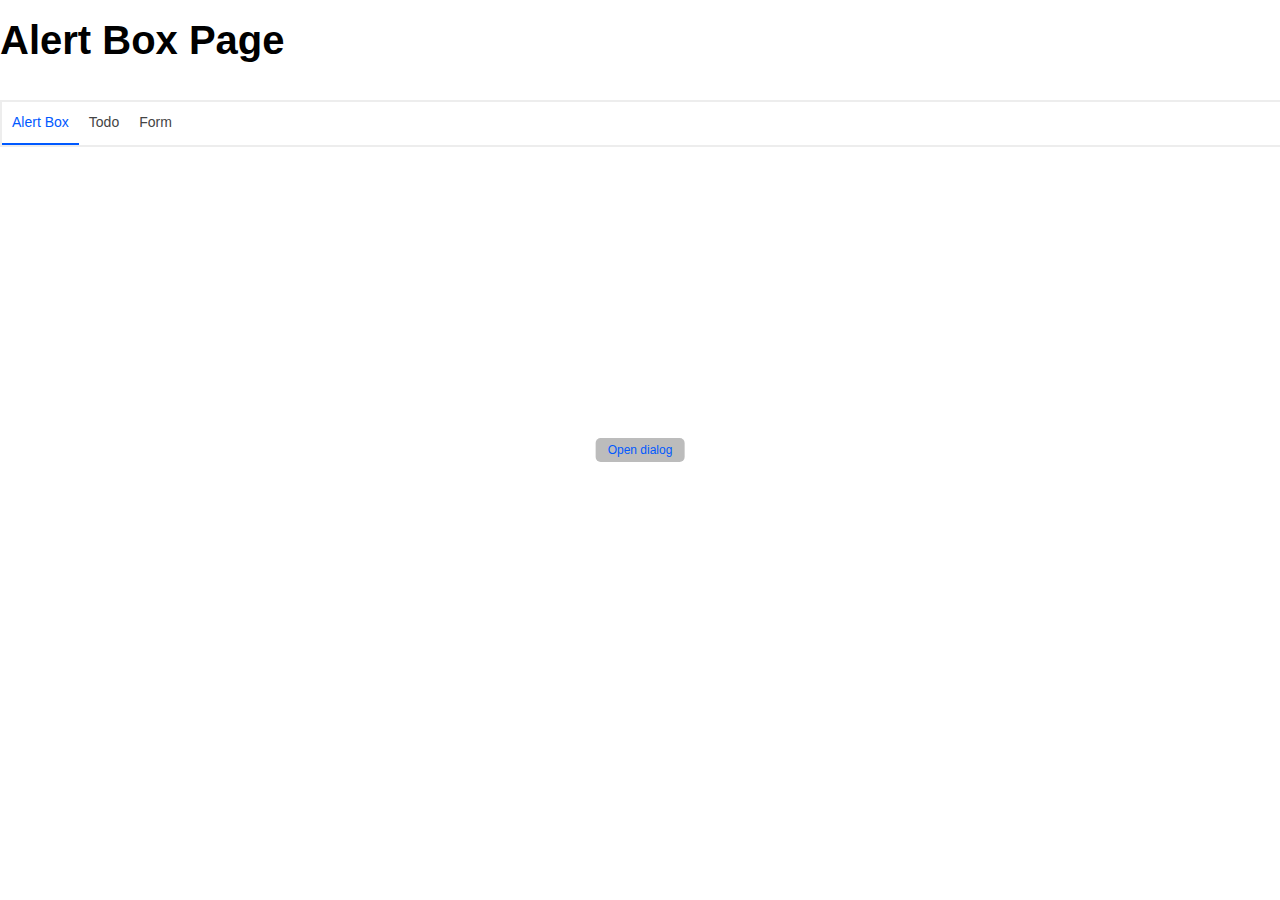
<file: index.html>
<!DOCTYPE html>
<html lang="en">
<head>
    <meta charset="UTF-8">
    <meta name="viewport" content="width=device-width, initial-scale=1.0">
    <link rel="stylesheet" href="style.css" type="text/css" />
    <title>Third Assignment</title>
</head>
<body>
    <section class="assignment-3">
        <header>
            <h1>Alert Box Page</h1>
                <nav>
                    <ul class="nav-bar">
                        <li class="alert-page active"><a href="/">Alert Box</a></li>
                        <li class="todo-page"><a href="/todo-list-page.html">Todo</a></li>
                        <li class="form-page"><a href="/form-page.html">Form</a></li>
                    </ul>    
                </nav>
        </header>

        <section class="hero">

            <button class="modal-box-btn">Open dialog</button>

            <div class="modal-text-box hidden">
            
                <h1>Payment successful</h1>
                <p>
                    Your payment has been successfully submitted. We've sent<br>
                    you an email with all of the details of your order.
                </p>

                <button class="close-modal-btn">Got it, thanks!</button>
            </div>
        </section>
        
    </section>

    <div class="overlay hidden"></div>

    <script src="index.js"></script>
</body>
</html>
</file>
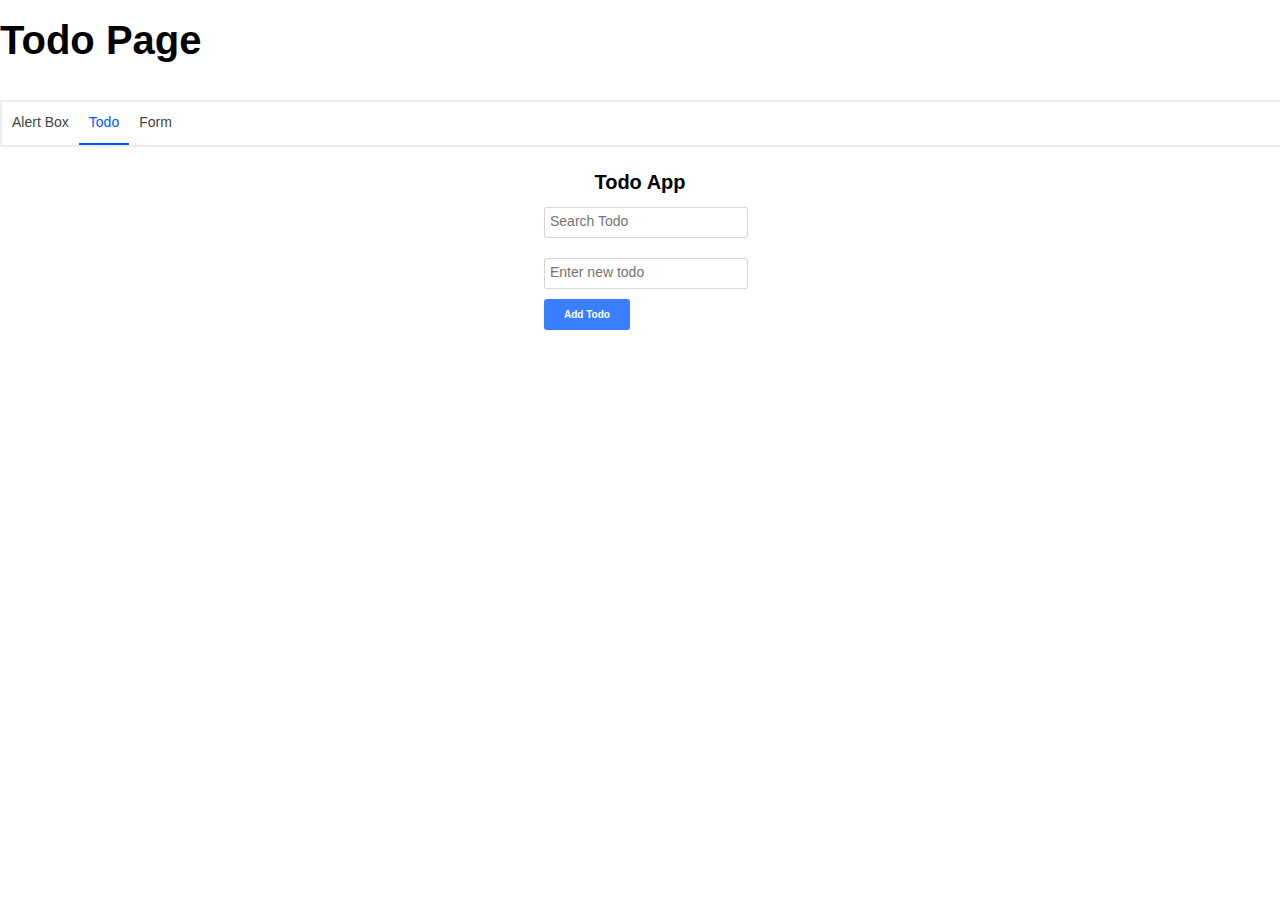
<file: todo-list-page.html>
<!DOCTYPE html>
<html lang="en">
<head>
    <meta charset="UTF-8">
    <meta name="viewport" content="width=device-width, initial-scale=1.0">
    <link rel="stylesheet" href="style.css" type="text/css" />
    <link rel="stylesheet" href="todo-list.css" type="text/css" />
    <link rel="stylesheet" href="https://cdnjs.cloudflare.com/ajax/libs/font-awesome/6.4.2/css/all.min.css" integrity="sha512-z3gLpd7yknf1YoNbCzqRKc4qyor8gaKU1qmn+CShxbuBusANI9QpRohGBreCFkKxLhei6S9CQXFEbbKuqLg0DA==" crossorigin="anonymous" referrerpolicy="no-referrer" />

    
    <title>Todo List Page</title>
</head>
<body>
    <section class="assignment-3">
        <header>
            <h1>Todo Page</h1>
                <nav>
                    <ul class="nav-bar">
                        <li class="alert-page"><a href="/">Alert Box</a></li>
                        <li class="todo-page active"><a href="/todo-list-page.html">Todo</a></li>
                        <li class="form-page"><a href="/form-page.html">Form</a></li>
                    </ul>    
                </nav>
        </header>

        <main class="todo-list-section">
            <div class="todo-list">
                <h2>Todo App</h2>

                <form class="list-form">
                    <input type="text" name="search-list" id="search-list" placeholder="Search Todo" />
                    <br>
                    <ul class="tasks">

                    </ul>
                    <input type="text" name="add-list" id="add-list" placeholder="Enter new todo" />
                    
                    <button type="submit">Add Todo</button>

                </form>

            </div>
            
        </main>

        <script src="todo-list.js"></script>
</body>
</html>

<!-- <button>
    
</button> -->
</file>
<file: style.css>
*{
    margin: 0;
    padding: 0;
    font-size: 1rem;
}

html{
    font-size: 62.5%;
    box-sizing: border-box;
}

body{
    font-family: sans-serif;
    color: #000;
    line-height: 1.5;
    height: 100vh;
    position: relative;
    overflow: hidden;
}

.assignment-3{
    padding: 1rem 0;
}

header nav{
    width: 100%;
    border: 2px solid #9999992c;
    margin-bottom: 2rem;
    
}

.nav-bar{
    list-style: none;
    display: flex;
}

.nav-bar>li{
    display: inline-block;

    padding: 1rem;
}

.nav-bar>li>a{

    text-decoration: none;
    color: #444;
    font-size: 1.4rem;
}


h1{
    font-size: 4rem;
    margin-bottom: 3rem;
}


.modal-text-box {
    width: 80%;
    font-size: 3rem;
    font-weight: 500;
    letter-spacing: 1px;
    padding: 1.75rem 2rem;
    margin: 5rem 2rem;
    border: none;
    background-color: #fff;
    color: #000;
    border-radius: .9rem;
    cursor: pointer;
}

.modal-text-box h1{
    font-size: 2rem;
    color: #222;
    margin-bottom: 1rem;
}

.modal-text-box p{
    font-size: 1rem;
    color: #333;
}


li.active a{
    color: rgb(0, 89, 255);
}

li.active{
    border-bottom: 2px solid rgb(0, 89, 255);

}

.hero{
    position: absolute;
    top: 50%;
    left: 50%;
    transform: translate(-50%, -50%);
    z-index: 100;
}

.hero .modal-box-btn{
    border: none;
    background-color: #55555565;
    color: rgb(0, 89, 255);
    padding: .5rem 1.2rem;
    border-radius: .5rem;
    font-size: 1.2rem;
    cursor: pointer;
}

.hero .close-modal-btn{
    border: none;
    border-radius: .9rem;
    font-size: 1.2rem;
    background-color: rgba(0, 89, 255, 0.212);
    color: rgb(0, 89, 255);
    padding: 1rem;
    
}

.hidden{
    display: none;
}


.overlay {
    position: absolute;
    top: 0;
    left: 0;
    width: 100%;
    height: 100%;
    background-color: rgba(0, 0, 0, 0.6);
    backdrop-filter: blur(1px);
    z-index: 5;
  }
</file>
<file: todo-list.css>
.todo-list-section{
    width: 100%;
    display: flex;
    flex-direction: column;
    align-items: center;
}

.todo-list{
    width: 15%;

}

.todo-list h2{
    width: 100%;
    font-size: 2rem;
    margin-bottom: 1rem;
    text-align: center;

}

.todo-list input{
    width: 100%;
    outline: 0;
    border: .8px solid #99999967;
    border-radius: .3rem;
    margin-bottom: 1rem;
    padding: .9rem .5rem;

}

.todo-list input:focus{
    border: 1px solid rgba(0, 89, 255);
}



::placeholder{
    font-size: 1.4rem;
}

.tasks{
    margin: 1rem 0 ;
}

.tasks li{
    padding: 1rem;
    display: flex;
    font-weight: 600;
    justify-content: space-between;
    border-bottom: 1px solid #9999998c;
}

.tasks li span{
    font-size: 1.3rem;
}

.tasks li i{
    color: red;
    font-size: 1.3rem;

}

button{

    border: none;
    border-radius: .3rem;
    background-color:  rgba(0, 89, 255, 0.774);
    color: #fff;
    font-size: 1rem;
    font-weight: 600;
    padding: 1rem 2rem;
    cursor: pointer;
    
}
</file>
